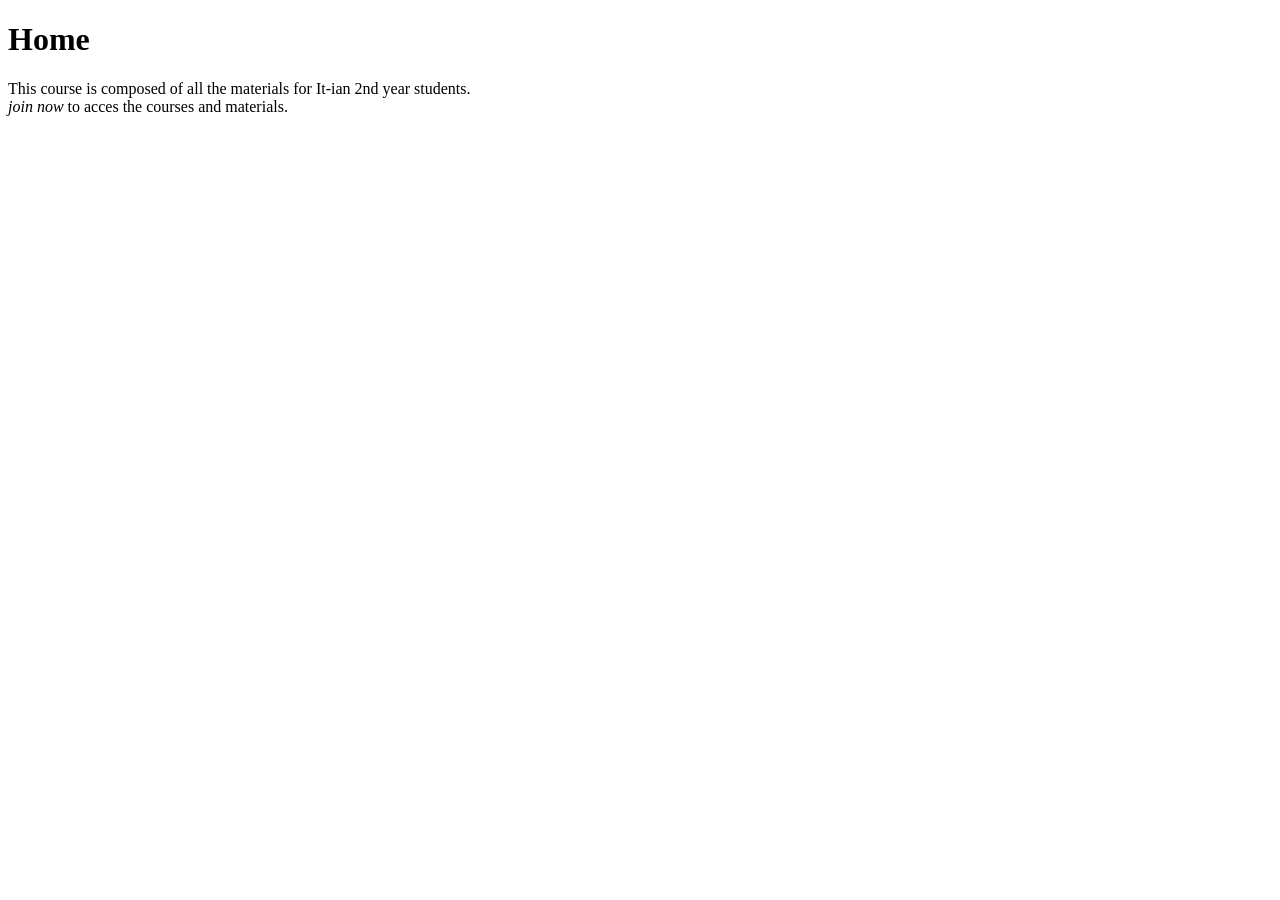
<file: html f_4 project/home.html>
<!DOCTYPE html>
<html lang="en">
<head>
    <meta charset="UTF-8">
    <meta name="viewport" content="width=device-width, initial-scale=1.0">
    <title>materials of class</title>
    
</head>
<body>
    <h1>Home</h1>
    <body>
     <p> This course is composed of all the materials for It-ian 2nd year students.<br>
        <I>join now</I> to acces the courses and materials.<br>
    </p>
    
    </body>

</body>
</html>
</file>
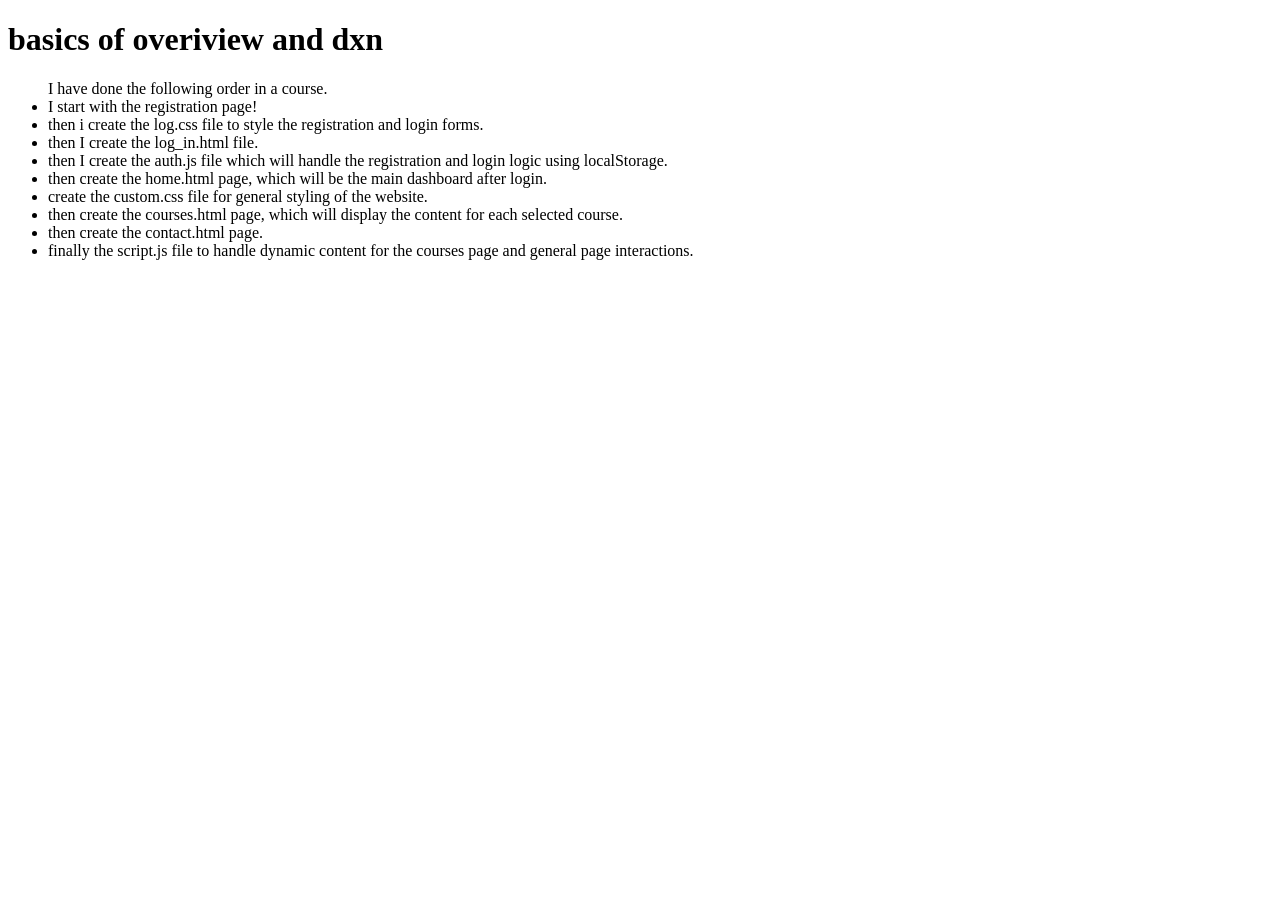
<file: html h_4 files/Documantation.html>
<!DOCTYPE html>
<html lang="en">
<head>
    <meta charset="UTF-8">
    <meta name="viewport" content="width=device-width, initial-scale=1.0">
    <title>Documentation</title>
</head>
<body>
    <h1> basics of overiview and dxn</h1>
    <ul>I have done the following order in a course.
        <li>I start with the registration page!</li>
        <li>then i create the log.css file to style the registration and login forms. </li>
        <li>then I  create the log_in.html file. </li>
        <li>then I create the auth.js file which will handle the registration and login logic using localStorage.</li>
        <li>then create the home.html page, which will be the main dashboard after login.</li>
        <li>create the custom.css file for general styling of the website.</li>
        <li>then create the courses.html page, which will display the content for each selected course.</li>
        <li>then create the contact.html page.</li>
        <li> finally  the script.js file to handle dynamic content for the courses page and general page interactions. </li>


    </ul>

</body>
</html>
</file>
